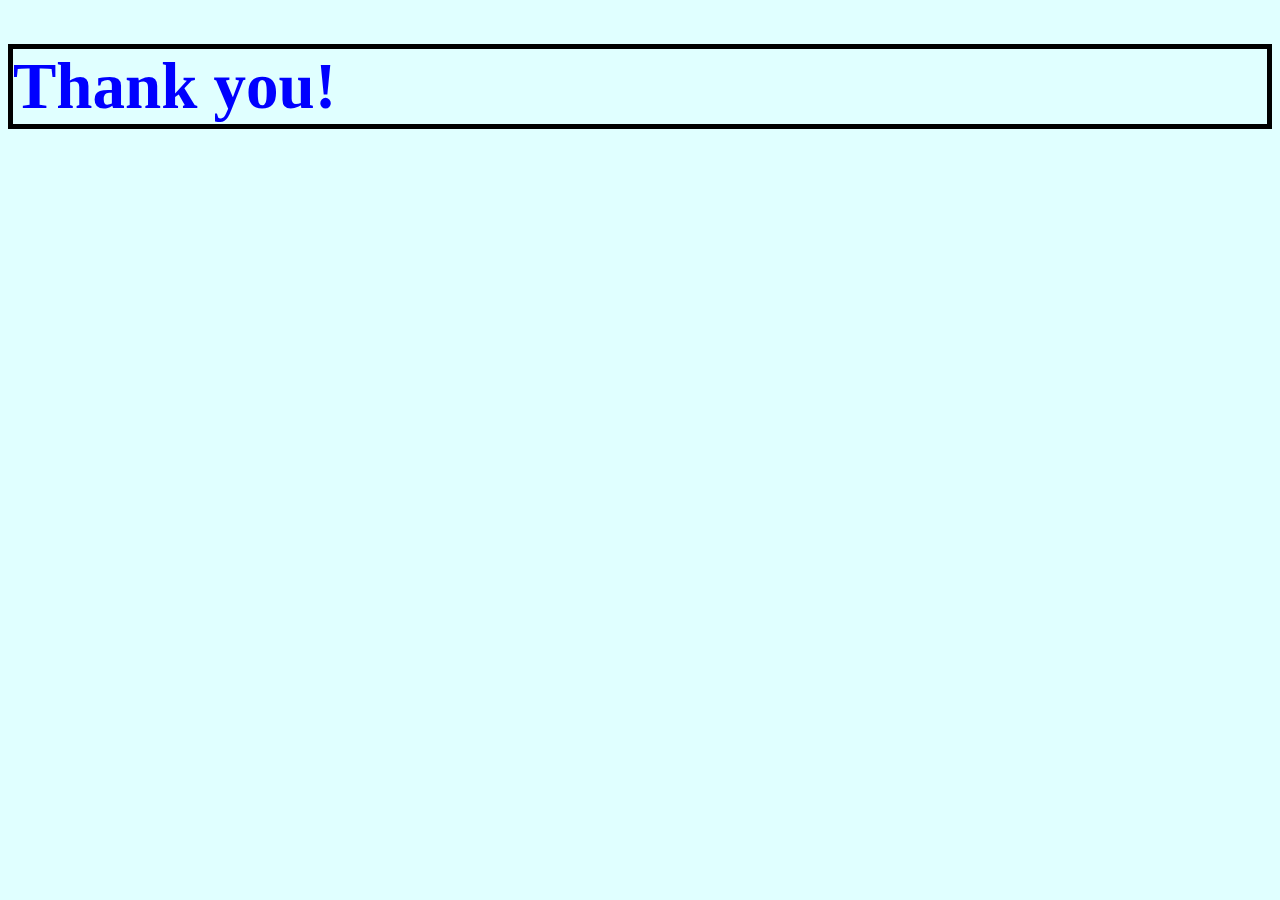
<file: website5.html>
<!DOCTYPE html>
<html>
    <head>
    <meta charset="utf-8">
    <title>Emails</title>
    <meta description="Emails">
  <link rel="stylesheet" type="text/css" href="style.css">
    </head>
  <body>
    <header>
      <h1 id="thank-you">Thank you!</h1>
    </header>
  </body>
</html>
</file>
<file: style.css>
body{
    background-color: lightcyan;
    }
	    
    img{
    width: 100px;
    height: 100px;
    }
    .links{
    border-color: grey;
    border-width: 2px;
    border-style: solid;
    width: 200px;
    height: 150px;
    }
    .main{
    width: 700px;
    height: 450px;
    text-align: center;
    }
    .welcome{
    font-family: PragmataPro;
    color: MediumTurquoise;	
    font-size: 65px;
    font-family: cursive;
    font-style: italic;
    text-align: center;
    }    
	.footer{
    width: 200px;
    height: 150px;
	}
    li{
    font-weight: bold;
    font-size: 20px;
    font-family: Monospace; 
        }
   .home{
    
    font-family: Sans-serif;
    font-size: 24px;
    font-weight: bold;
    color: darkgreen;
    font-style: italic;
        }
    #thank-you{
    font-family: MS Gothic;
    font-size: 65px;
    font-weight: bold;
    border-color: black;
    border-style: solid;
    border-width: 5px;
    color: blue;
}
   p{
    font-family: Sans-serif;
    font: Arial;
    font-size: 20px;
    }
  #surprised{
    width: 250px;
    height: 250px;
    float: right;
}
</file>
